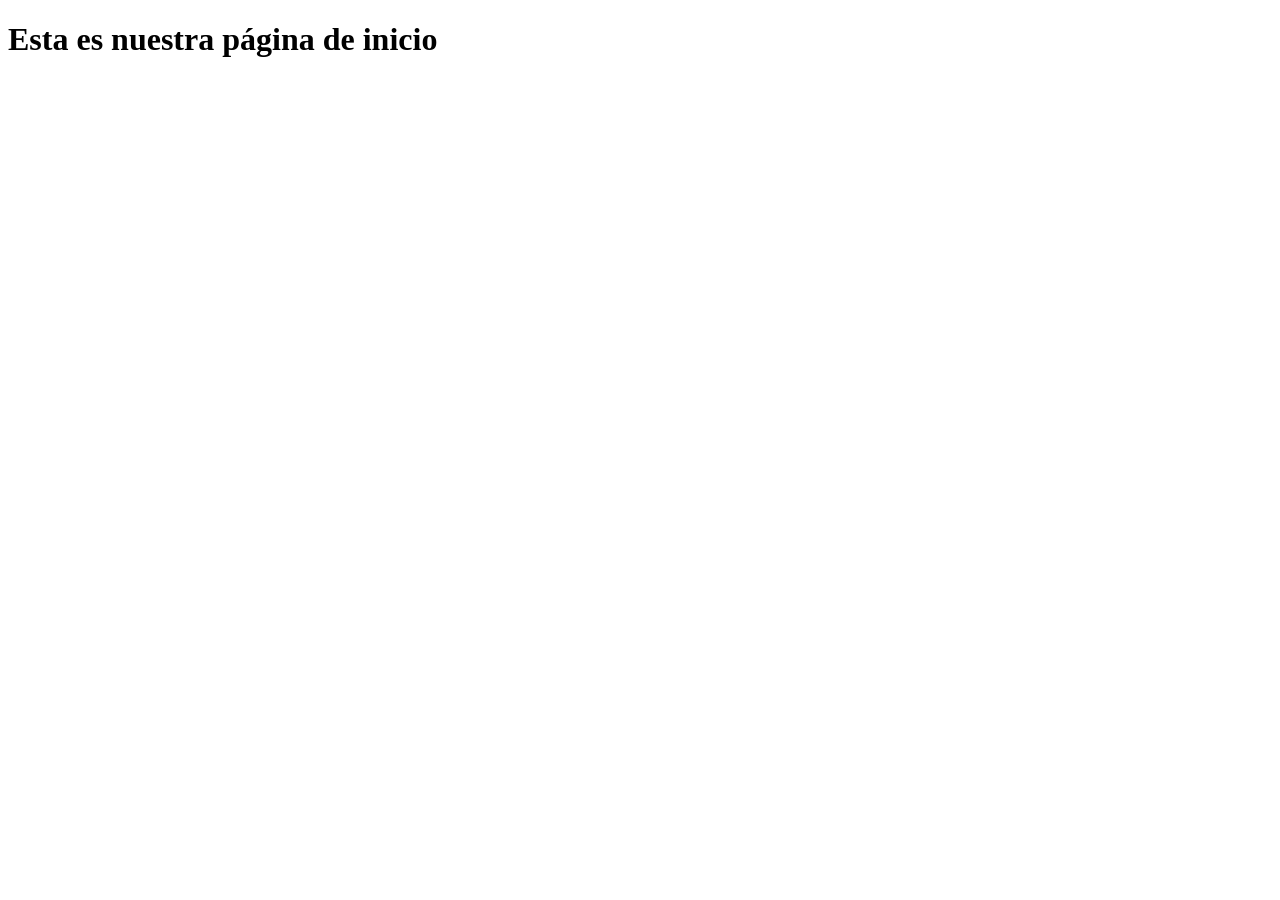
<file: blog/templates/posts/index.html>
<!DOCTYPE html>
<html lang="es-ar">

<head>
  <meta charset="UTF-8">
  <meta name="viewport" content="width=device-width, initial-scale=1.0">
  <title>Proyecto Final</title>
</head>

<body>
  <main>
    <h1>Esta es nuestra página de inicio</h1>
  </main>
</body>
</html>
</file>
